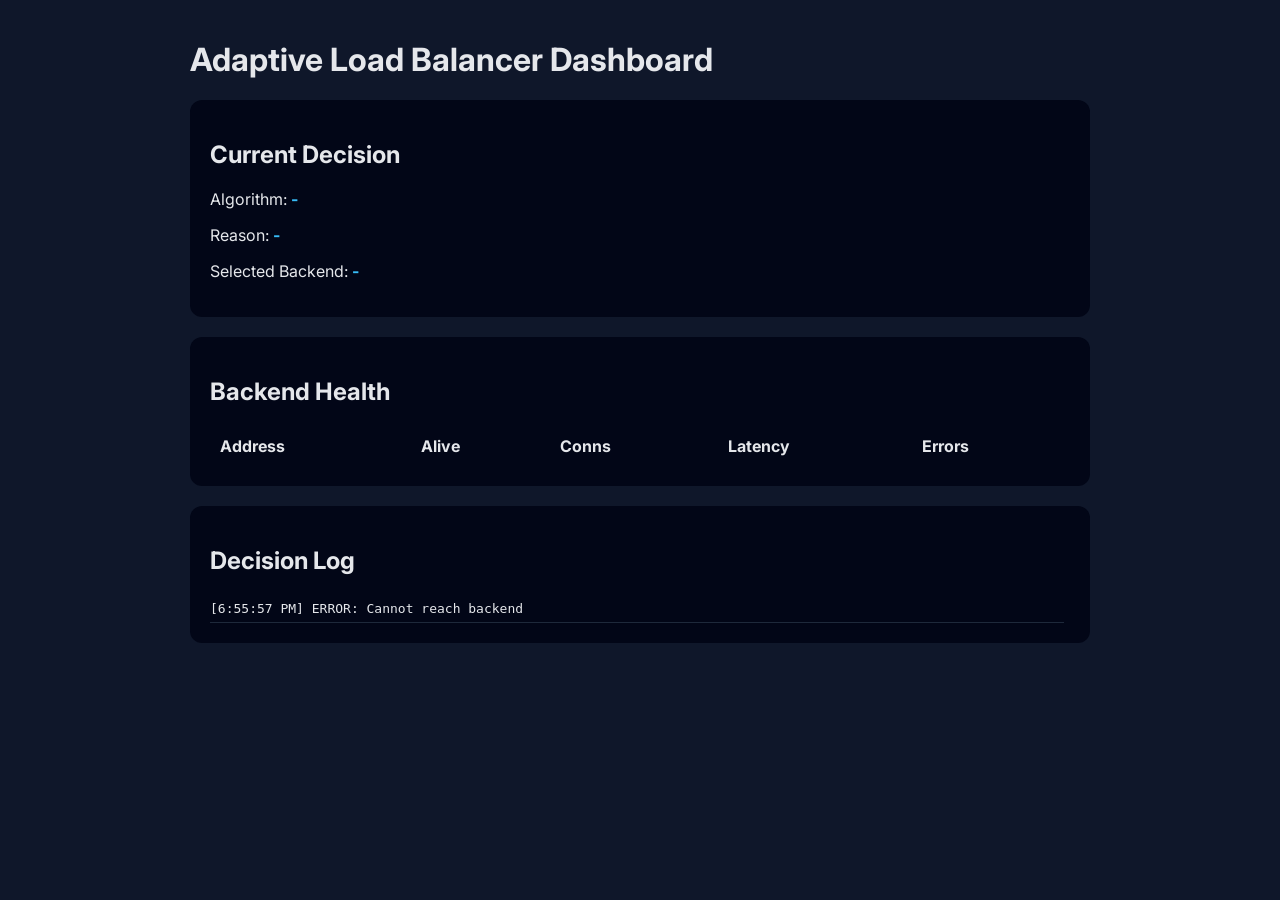
<file: dashboard/index.html>
<!DOCTYPE html>
<html lang="en">
<head>
  <meta charset="UTF-8" />
  <title>Live Load Balancer Dashboard</title>
  <link rel="stylesheet" href="style1.css" />
  <link href="https://fonts.googleapis.com/css2?family=Inter:wght@400;500;600;700&display=swap" rel="stylesheet">
</head>
<body>
  <div class="container">

    <h1>Adaptive Load Balancer Dashboard</h1>

    <div class="card decision">
      <h2>Current Decision</h2>
      <p><span>Algorithm</span>: <b id="algo"></b></p>
      <p><span>Reason</span>: <b id="reason"></b></p>
      <p><span>Selected Backend</span>: <b id="selected"></b></p>
    </div>

    <div class="card">
      <h2>Backend Health</h2>
      <table id="backend-table">
        <thead>
          <tr>
            <th>Address</th>
            <th>Alive</th>
            <th>Conns</th>
            <th>Latency</th>
            <th>Errors</th>
          </tr>
        </thead>
        <tbody></tbody>
      </table>
    </div>

    <div class="card log">
      <h2>Decision Log</h2>
      <div id="log-box"></div>
    </div>

  </div>

  <script src="script1.js"></script>
</body>
</html>
</file>
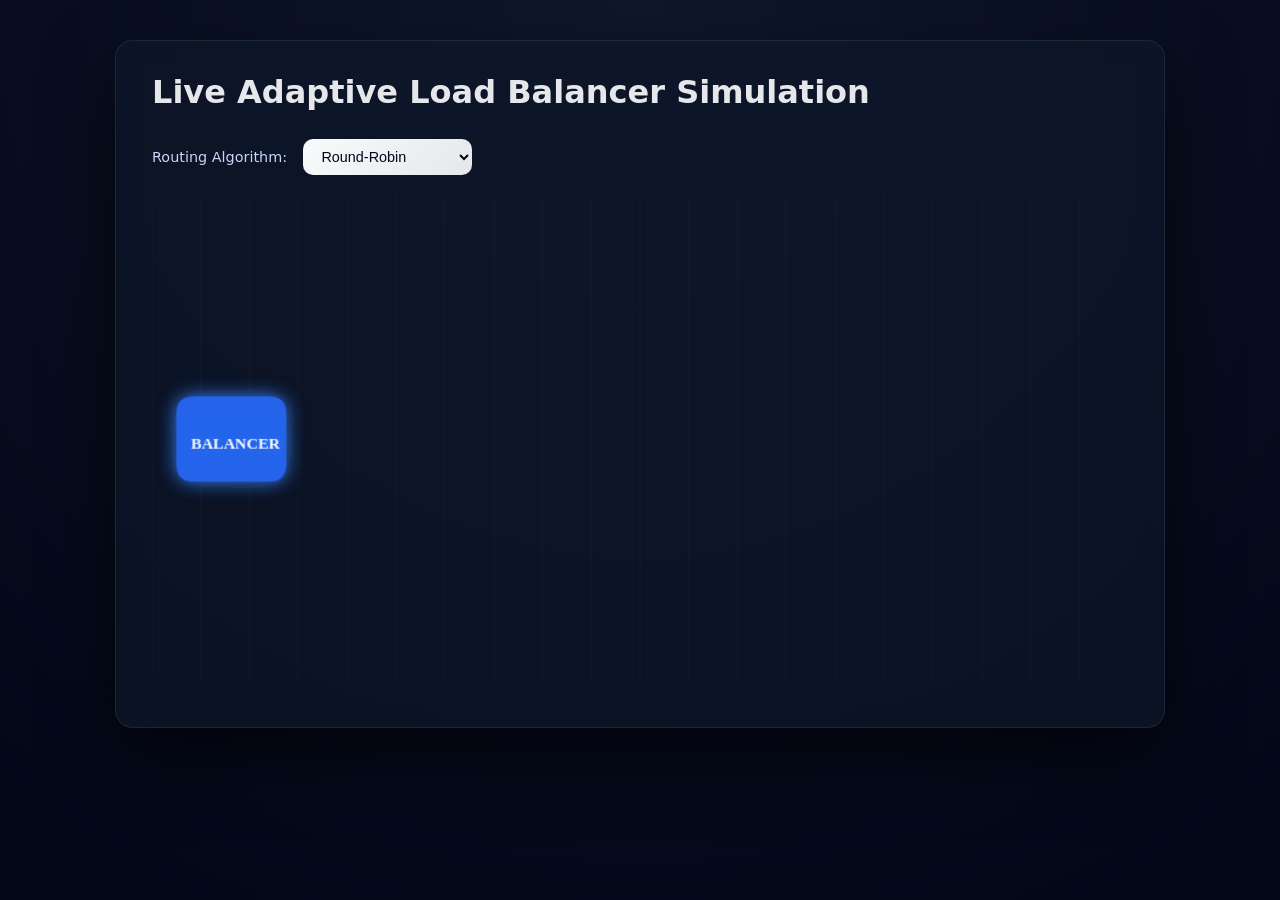
<file: dashboard/simulation.html>
<!DOCTYPE html>
<html lang="en">
<head>
  <meta charset="UTF-8">
  <title> Load Balancer Simulation</title>
  <link rel="stylesheet" href="style.css">
</head>
<body>
  <div class="container">
    <h1 class="header">Live Adaptive Load Balancer Simulation</h1>

    <div class="controls">
      <label for="algo" class="label">Routing Algorithm:</label>
      <select id="algo" class="select-box">
        <option value="roundrobin">Round-Robin</option>
        <option value="leastconnections">Least Connections</option>
        <option value="random">Random</option>
        <option value="none">No Load Balancer</option>
      </select>
    </div>

    <canvas id="simulation" width="800" height="400" class="simulation-canvas"></canvas>
  </div>

  <script src="script.js"></script>
</body>
</html>
</file>
<file: dashboard/style1.css>
body {
  background: #0f172a;
  color: #e5e7eb;
  font-family: Inter, system-ui;
}

.container {
  max-width: 900px;
  margin: 40px auto;
}

.card {
  background: #020617;
  border-radius: 12px;
  padding: 20px;
  margin-bottom: 20px;
}

.decision b {
  color: #38bdf8;
}

table {
  width: 100%;
  border-collapse: collapse;
}

th, td {
  padding: 10px;
  text-align: left;
}

tr.alive td {
  color: #22c55e;
}

tr.down td {
  color: #ef4444;
}

.log {
  max-height: 200px;
  overflow-y: auto;
}

.log-entry {
  font-family: monospace;
  padding: 6px 0;
  border-bottom: 1px solid #1e293b;
}

.log-entry.random { color: #facc15; }
.log-entry.rr { color: #38bdf8; }
.log-entry.lc { color: #a78bfa; }

.card.log {
  max-height: 280px;   /* adjust if you want 5–6 logs */
  overflow: hidden;
}

#log-box {
  max-height: 220px;
  overflow-y: auto;
  padding-right: 6px;
}
</file>
<file: dashboard/style.css>
* {
  box-sizing: border-box;
  margin: 0;
  padding: 0;
}

body {
  min-height: 100vh;
  background: radial-gradient(circle at top, #0f172a, #020617);
  font-family: 'Inter', system-ui, sans-serif;
  color: #e5e7eb;
  padding: 2.5rem;
}

/* ---------------- CONTAINER ---------------- */
.container {
  max-width: 1050px;
  margin: 0 auto;
  padding: 2rem 2.25rem 2.5rem;
  background: rgba(15, 23, 42, 0.65);
  backdrop-filter: blur(14px);
  border-radius: 18px;
  border: 1px solid rgba(255, 255, 255, 0.08);
  box-shadow: 0 30px 70px rgba(0, 0, 0, 0.6);
}

/* ---------------- HEADER ---------------- */
.header h1 {
  font-size: 2.2rem;
  font-weight: 700;
  color: #f8fafc;
}

.header p {
  margin-top: 0.4rem;
  font-size: 0.95rem;
  color: #c7d2fe;
}

/* ---------------- CONTROLS ---------------- */
.controls {
  display: flex;
  align-items: center;
  gap: 1rem;
  margin: 1.75rem 0 1.25rem;
}

.controls label {
  font-size: 0.9rem;
  font-weight: 500;
  color: #cbd5f5;
}

.select-box {
  background: linear-gradient(135deg, #f8fafc, #e5e7eb);
  color: #020617;
  padding: 0.55rem 0.9rem;
  border-radius: 10px;
  border: none;
  font-size: 0.9rem;
  font-weight: 500;
  cursor: pointer;
  outline: none;
  transition: transform 0.15s ease, box-shadow 0.15s ease;
}

.select-box:hover {
  transform: translateY(-1px);
  box-shadow: 0 8px 20px rgba(0, 0, 0, 0.35);
}

/* ---------------- CANVAS ---------------- */
.canvas-wrapper {
  margin-top: 1rem;
  padding: 1rem;
  background: rgba(2, 6, 23, 0.75);
  border-radius: 14px;
  border: 1px solid rgba(255, 255, 255, 0.06);
}

canvas {
  width: 100%;
  border-radius: 10px;
}

/* ---------------- LEGEND ---------------- */
.legend {
  display: flex;
  gap: 1.75rem;
  margin-top: 1.25rem;
  font-size: 0.85rem;
  color: #cbd5f5;
}

.legend span {
  display: flex;
  align-items: center;
  gap: 0.4rem;
}

.legend i {
  width: 10px;
  height: 10px;
  border-radius: 50%;
  display: inline-block;
}

.legend .alive {
  background: #22c55e;
}

.legend .down {
  background: #ef4444;
}

.legend .request {
  background: #facc15;
}
</file>
